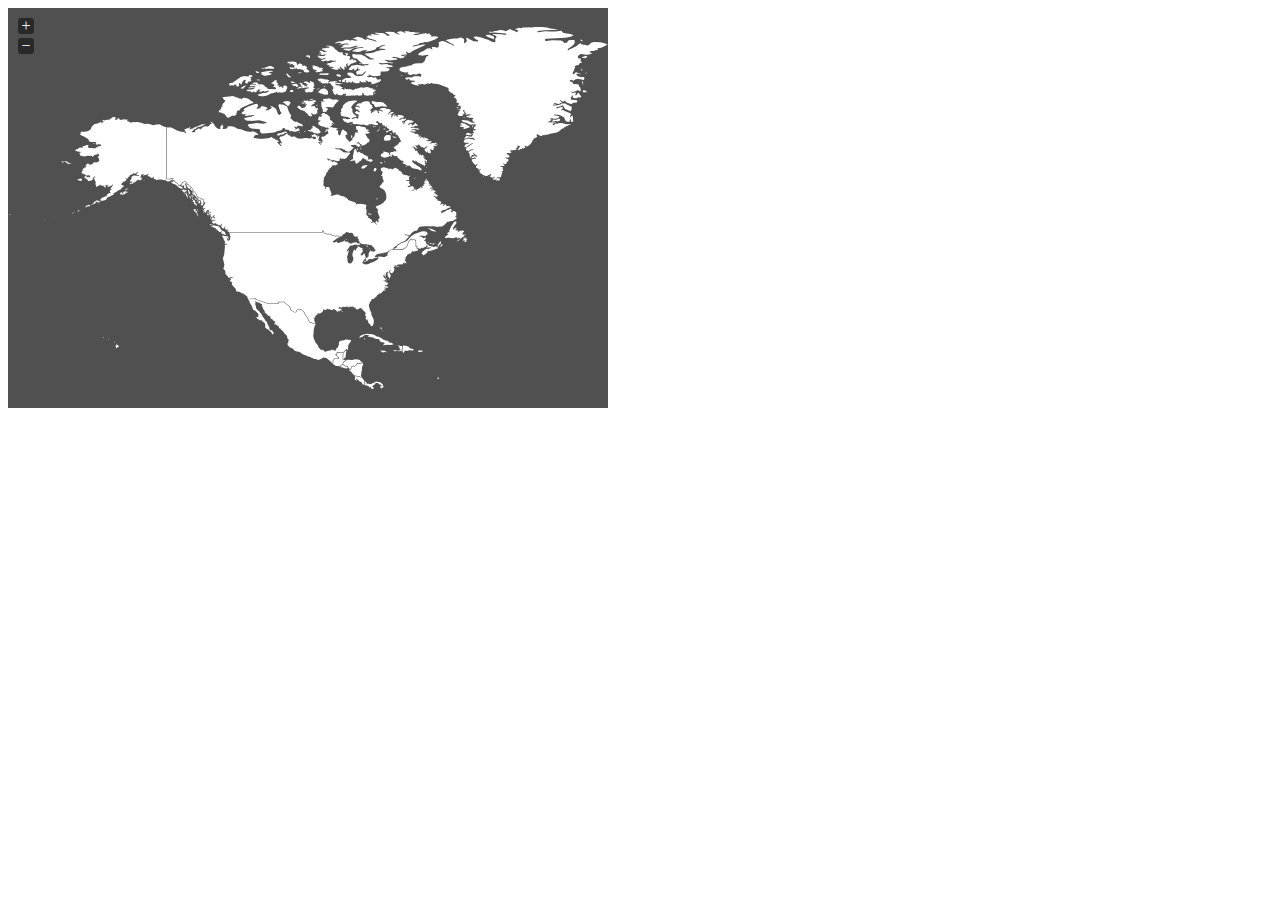
<file: app/static/js/test.html>
<!DOCTYPE html>
<html>
<head>
  <title>jVectorMap demo</title>
  <link rel="stylesheet" href="jquery-jvectormap-2.0.5.css" type="text/css" media="screen"/>
  <script src="jquery.js"></script>
  <script src="jquery-jvectormap-2.0.5.min.js"></script>
  <script src="jquery-jvectormap-north_america-mill.js"></script>
</head>
<body>
  <div id="map" style="width: 600px; height: 400px"></div>
  <script>
    $(function(){
      $('#map').vectorMap({map: 'north_america_mill'});
    });
  </script>
</body>
</html>
</file>
